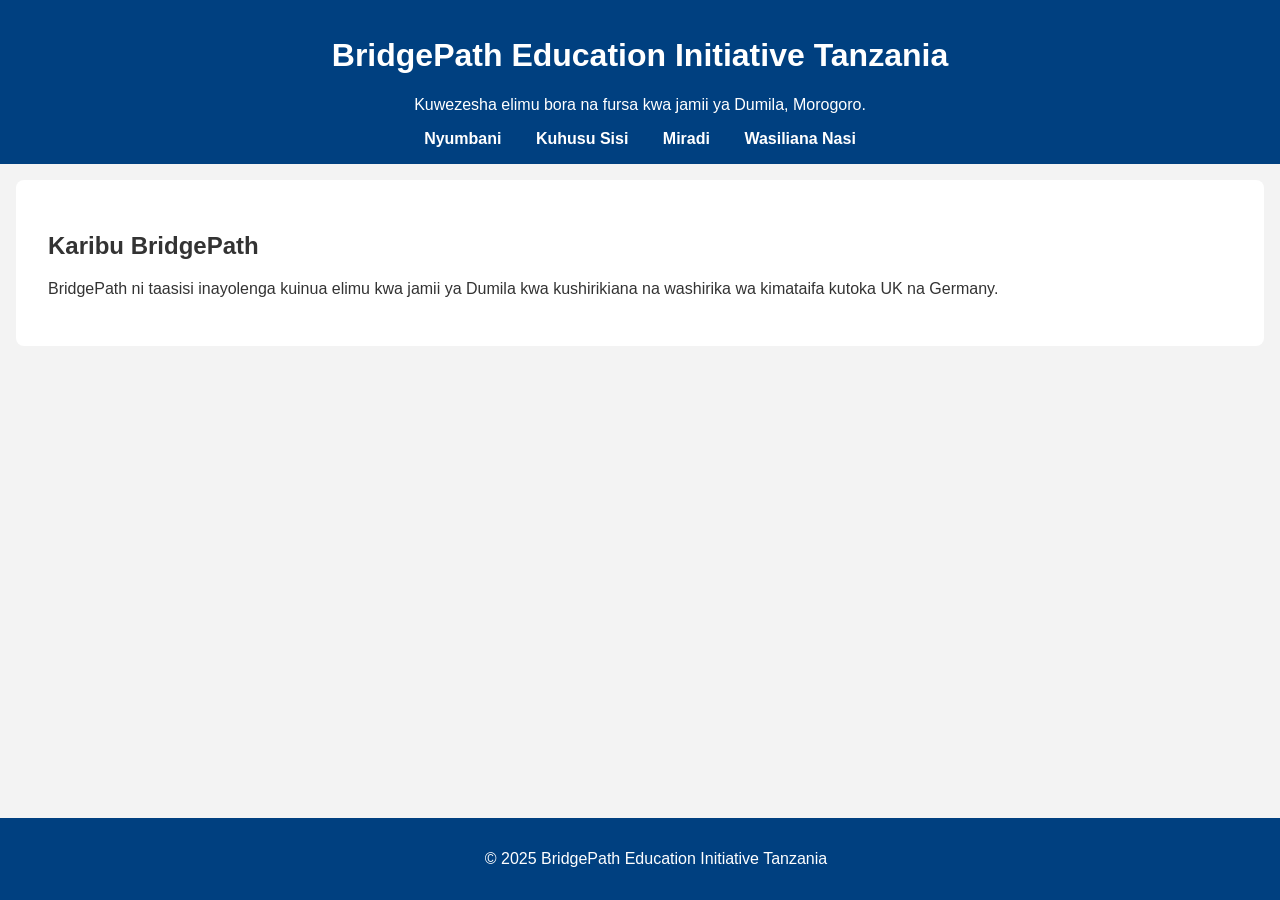
<file: index.html>
<!DOCTYPE html>
<html lang="sw">
<head>
    <meta charset="UTF-8">
    <meta name="viewport" content="width=device-width, initial-scale=1.0">
    <title>BridgePath Education Initiative Tanzania</title>
    <link rel="stylesheet" href="style.css">
</head>
<body>
    <header>
        <h1>BridgePath Education Initiative Tanzania</h1>
        <p>Kuwezesha elimu bora na fursa kwa jamii ya Dumila, Morogoro.</p>
        <nav>
            <a href="index.html">Nyumbani</a>
            <a href="about.html">Kuhusu Sisi</a>
            <a href="projects.html">Miradi</a>
            <a href="contact.html">Wasiliana Nasi</a>
        </nav>
    </header>
    <main>
        <section>
            <h2>Karibu BridgePath</h2>
            <p>BridgePath ni taasisi inayolenga kuinua elimu kwa jamii ya Dumila kwa kushirikiana na washirika wa kimataifa kutoka UK na Germany.</p>
        </section>
    </main>
    <footer>
        <p>&copy; 2025 BridgePath Education Initiative Tanzania</p>
    </footer>
</body>
</html>
</file>
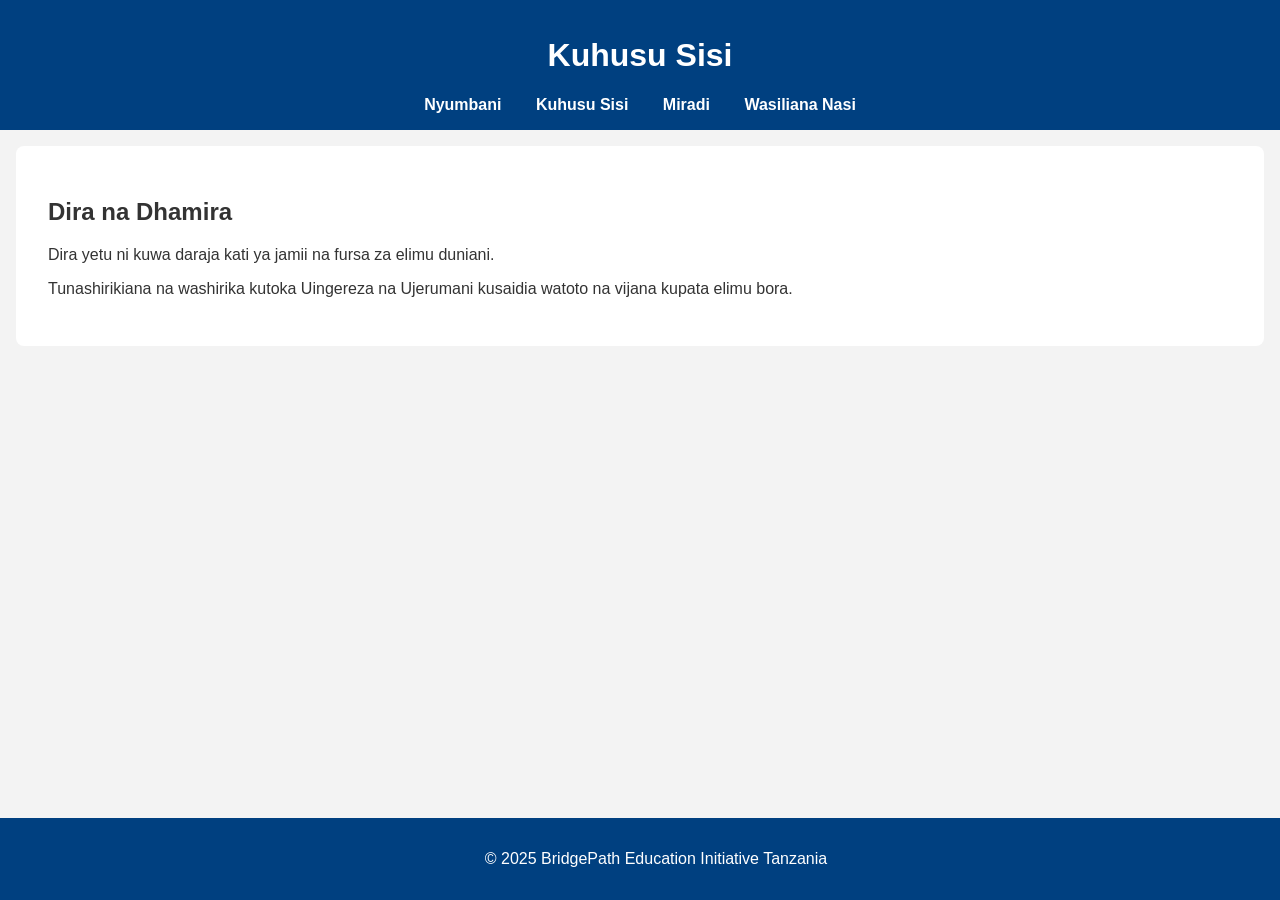
<file: about.html>
<!DOCTYPE html>
<html lang="sw">
<head>
    <meta charset="UTF-8">
    <meta name="viewport" content="width=device-width, initial-scale=1.0">
    <title>Kuhusu Sisi - BridgePath</title>
    <link rel="stylesheet" href="style.css">
</head>
<body>
    <header>
        <h1>Kuhusu Sisi</h1>
        <nav>
            <a href="index.html">Nyumbani</a>
            <a href="about.html">Kuhusu Sisi</a>
            <a href="projects.html">Miradi</a>
            <a href="contact.html">Wasiliana Nasi</a>
        </nav>
    </header>
    <main>
        <h2>Dira na Dhamira</h2>
        <p>Dira yetu ni kuwa daraja kati ya jamii na fursa za elimu duniani.</p>
        <p>Tunashirikiana na washirika kutoka Uingereza na Ujerumani kusaidia watoto na vijana kupata elimu bora.</p>
    </main>
    <footer>
        <p>&copy; 2025 BridgePath Education Initiative Tanzania</p>
    </footer>
</body>
</html>
</file>
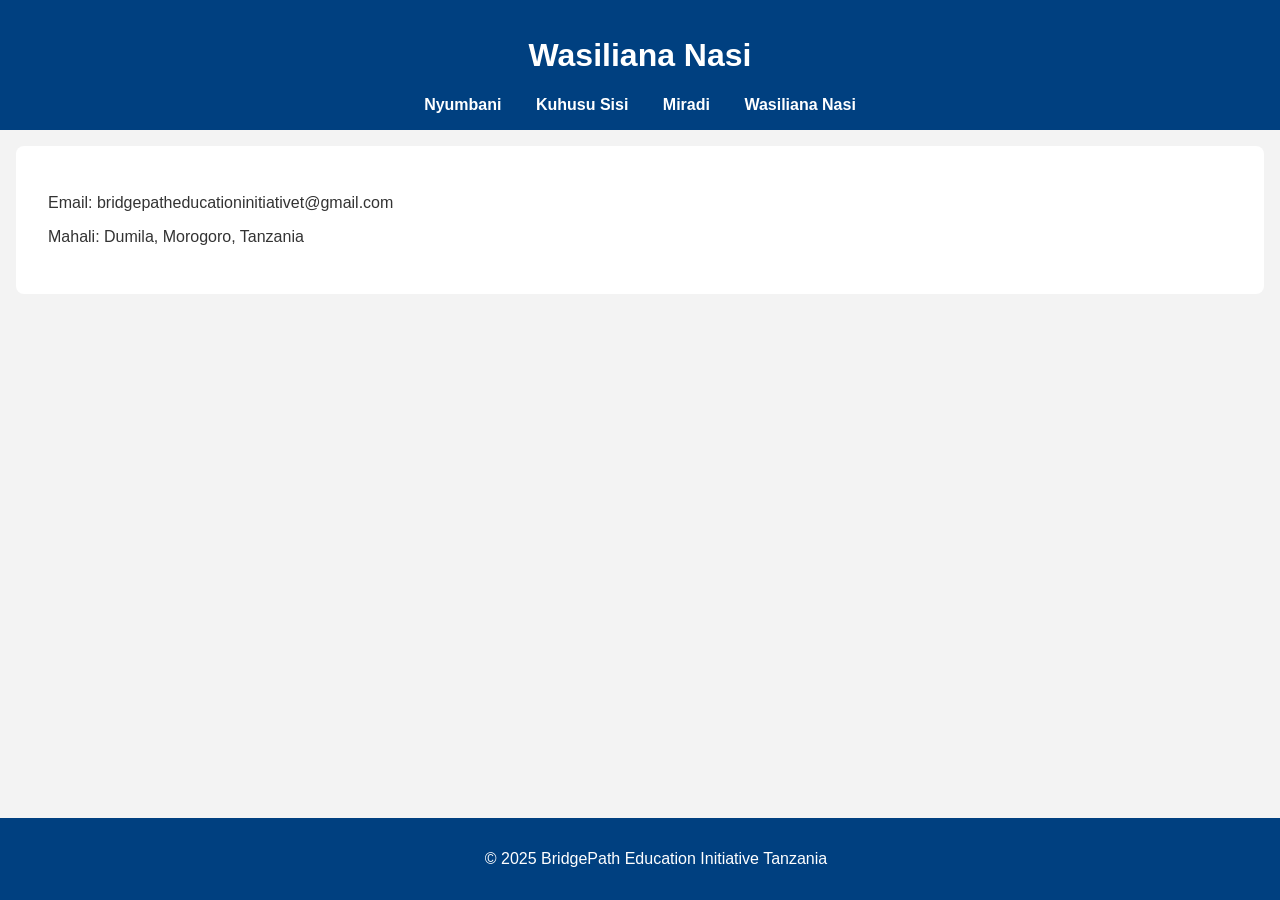
<file: contact.html>
<!DOCTYPE html>
<html lang="sw">
<head>
    <meta charset="UTF-8">
    <meta name="viewport" content="width=device-width, initial-scale=1.0">
    <title>Wasiliana Nasi - BridgePath</title>
    <link rel="stylesheet" href="style.css">
</head>
<body>
    <header>
        <h1>Wasiliana Nasi</h1>
        <nav>
            <a href="index.html">Nyumbani</a>
            <a href="about.html">Kuhusu Sisi</a>
            <a href="projects.html">Miradi</a>
            <a href="contact.html">Wasiliana Nasi</a>
        </nav>
    </header>
    <main>
        <p>Email: bridgepatheducationinitiativet@gmail.com</p>
        <p>Mahali: Dumila, Morogoro, Tanzania</p>
    </main>
    <footer>
        <p>&copy; 2025 BridgePath Education Initiative Tanzania</p>
    </footer>
</body>
</html>
</file>
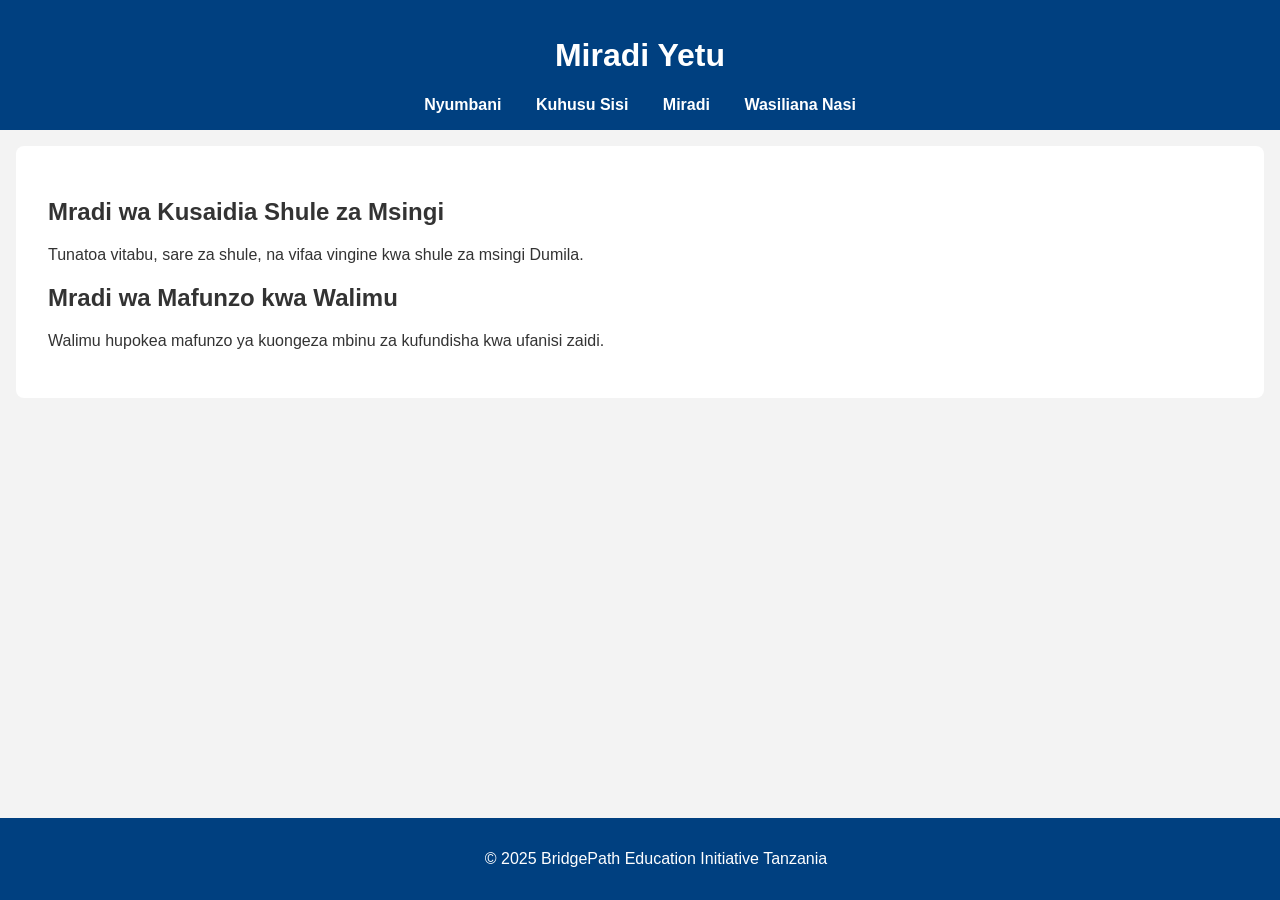
<file: projects.html>
<!DOCTYPE html>
<html lang="sw">
<head>
    <meta charset="UTF-8">
    <meta name="viewport" content="width=device-width, initial-scale=1.0">
    <title>Miradi - BridgePath</title>
    <link rel="stylesheet" href="style.css">
</head>
<body>
    <header>
        <h1>Miradi Yetu</h1>
        <nav>
            <a href="index.html">Nyumbani</a>
            <a href="about.html">Kuhusu Sisi</a>
            <a href="projects.html">Miradi</a>
            <a href="contact.html">Wasiliana Nasi</a>
        </nav>
    </header>
    <main>
        <h2>Mradi wa Kusaidia Shule za Msingi</h2>
        <p>Tunatoa vitabu, sare za shule, na vifaa vingine kwa shule za msingi Dumila.</p>
        <h2>Mradi wa Mafunzo kwa Walimu</h2>
        <p>Walimu hupokea mafunzo ya kuongeza mbinu za kufundisha kwa ufanisi zaidi.</p>
    </main>
    <footer>
        <p>&copy; 2025 BridgePath Education Initiative Tanzania</p>
    </footer>
</body>
</html>
</file>
<file: style.css>
body {
    font-family: Arial, sans-serif;
    margin: 0;
    padding: 0;
    background-color: #f3f3f3;
    color: #333;
}

header {
    background-color: #004080;
    color: white;
    padding: 1em;
    text-align: center;
}

nav a {
    margin: 0 15px;
    color: white;
    text-decoration: none;
    font-weight: bold;
}

main {
    padding: 2em;
    background-color: white;
    margin: 1em;
    border-radius: 8px;
}

footer {
    text-align: center;
    padding: 1em;
    background-color: #004080;
    color: white;
    position: fixed;
    bottom: 0;
    width: 100%;
}
</file>
